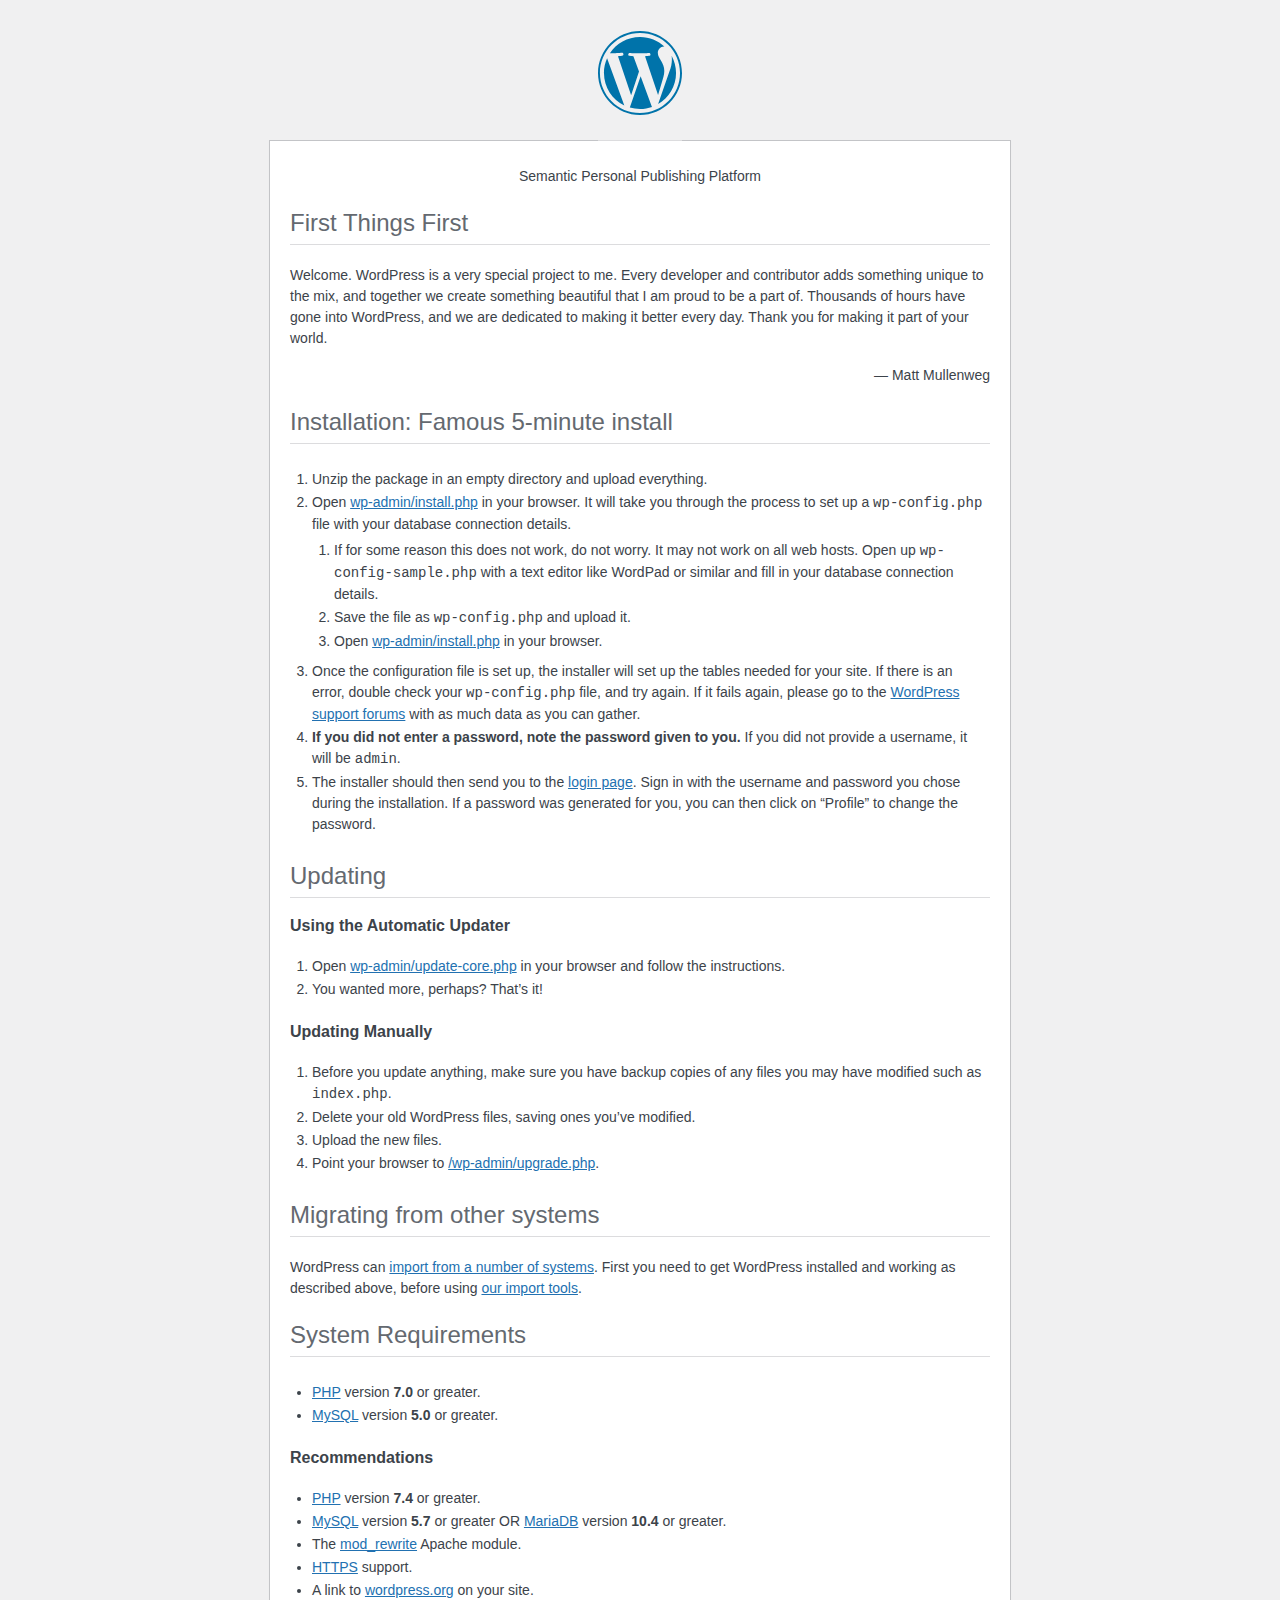
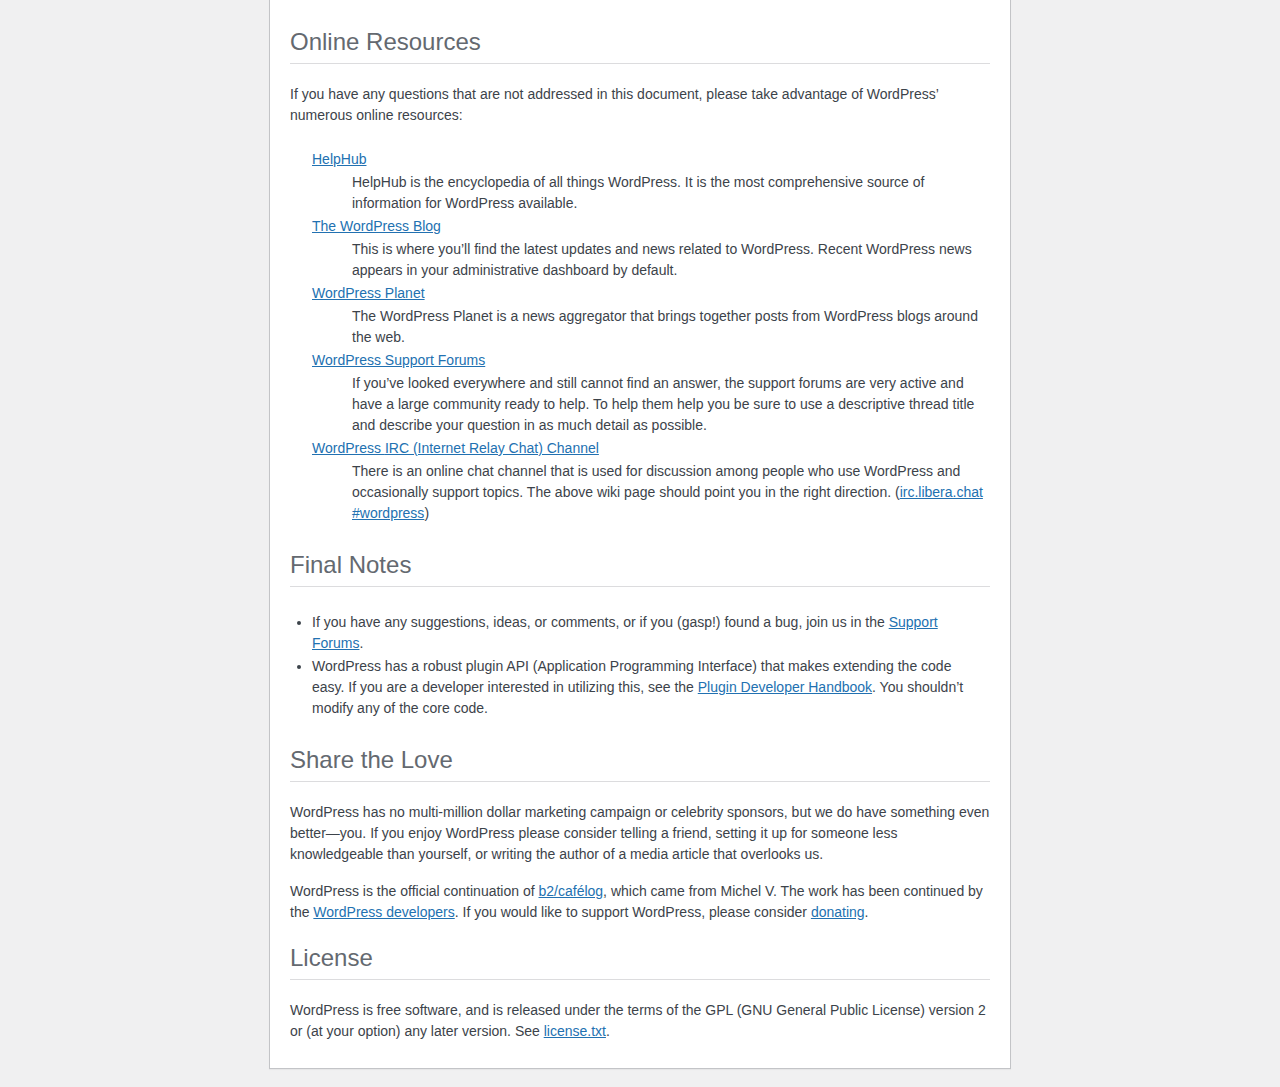
<file: skill/week 2/wordpress/wordpress/public/readme.html>
<!DOCTYPE html>
<html lang="en">
<head>
	<meta name="viewport" content="width=device-width" />
	<meta http-equiv="Content-Type" content="text/html; charset=utf-8" />
	<title>WordPress &#8250; ReadMe</title>
	<link rel="stylesheet" href="wp-admin/css/install.css?ver=20100228" type="text/css" />
</head>
<body>
<h1 id="logo">
	<a href="https://wordpress.org/"><img alt="WordPress" src="wp-admin/images/wordpress-logo.png" /></a>
</h1>
<p style="text-align: center">Semantic Personal Publishing Platform</p>

<h2>First Things First</h2>
<p>Welcome. WordPress is a very special project to me. Every developer and contributor adds something unique to the mix, and together we create something beautiful that I am proud to be a part of. Thousands of hours have gone into WordPress, and we are dedicated to making it better every day. Thank you for making it part of your world.</p>
<p style="text-align: right">&#8212; Matt Mullenweg</p>

<h2>Installation: Famous 5-minute install</h2>
<ol>
	<li>Unzip the package in an empty directory and upload everything.</li>
	<li>Open <span class="file"><a href="wp-admin/install.php">wp-admin/install.php</a></span> in your browser. It will take you through the process to set up a <code>wp-config.php</code> file with your database connection details.
		<ol>
			<li>If for some reason this does not work, do not worry. It may not work on all web hosts. Open up <code>wp-config-sample.php</code> with a text editor like WordPad or similar and fill in your database connection details.</li>
			<li>Save the file as <code>wp-config.php</code> and upload it.</li>
			<li>Open <span class="file"><a href="wp-admin/install.php">wp-admin/install.php</a></span> in your browser.</li>
		</ol>
	</li>
	<li>Once the configuration file is set up, the installer will set up the tables needed for your site. If there is an error, double check your <code>wp-config.php</code> file, and try again. If it fails again, please go to the <a href="https://wordpress.org/support/forums/">WordPress support forums</a> with as much data as you can gather.</li>
	<li><strong>If you did not enter a password, note the password given to you.</strong> If you did not provide a username, it will be <code>admin</code>.</li>
	<li>The installer should then send you to the <a href="wp-login.php">login page</a>. Sign in with the username and password you chose during the installation. If a password was generated for you, you can then click on &#8220;Profile&#8221; to change the password.</li>
</ol>

<h2>Updating</h2>
<h3>Using the Automatic Updater</h3>
<ol>
	<li>Open <span class="file"><a href="wp-admin/update-core.php">wp-admin/update-core.php</a></span> in your browser and follow the instructions.</li>
	<li>You wanted more, perhaps? That&#8217;s it!</li>
</ol>

<h3>Updating Manually</h3>
<ol>
	<li>Before you update anything, make sure you have backup copies of any files you may have modified such as <code>index.php</code>.</li>
	<li>Delete your old WordPress files, saving ones you&#8217;ve modified.</li>
	<li>Upload the new files.</li>
	<li>Point your browser to <span class="file"><a href="wp-admin/upgrade.php">/wp-admin/upgrade.php</a>.</span></li>
</ol>

<h2>Migrating from other systems</h2>
<p>WordPress can <a href="https://wordpress.org/documentation/article/importing-content/">import from a number of systems</a>. First you need to get WordPress installed and working as described above, before using <a href="wp-admin/import.php">our import tools</a>.</p>

<h2>System Requirements</h2>
<ul>
	<li><a href="https://secure.php.net/">PHP</a> version <strong>7.0</strong> or greater.</li>
	<li><a href="https://www.mysql.com/">MySQL</a> version <strong>5.0</strong> or greater.</li>
</ul>

<h3>Recommendations</h3>
<ul>
	<li><a href="https://secure.php.net/">PHP</a> version <strong>7.4</strong> or greater.</li>
	<li><a href="https://www.mysql.com/">MySQL</a> version <strong>5.7</strong> or greater OR <a href="https://mariadb.org/">MariaDB</a> version <strong>10.4</strong> or greater.</li>
	<li>The <a href="https://httpd.apache.org/docs/2.2/mod/mod_rewrite.html">mod_rewrite</a> Apache module.</li>
	<li><a href="https://wordpress.org/news/2016/12/moving-toward-ssl/">HTTPS</a> support.</li>
	<li>A link to <a href="https://wordpress.org/">wordpress.org</a> on your site.</li>
</ul>

<h2>Online Resources</h2>
<p>If you have any questions that are not addressed in this document, please take advantage of WordPress&#8217; numerous online resources:</p>
<dl>
	<dt><a href="https://wordpress.org/documentation/">HelpHub</a></dt>
		<dd>HelpHub is the encyclopedia of all things WordPress. It is the most comprehensive source of information for WordPress available.</dd>
	<dt><a href="https://wordpress.org/news/">The WordPress Blog</a></dt>
		<dd>This is where you&#8217;ll find the latest updates and news related to WordPress. Recent WordPress news appears in your administrative dashboard by default.</dd>
	<dt><a href="https://planet.wordpress.org/">WordPress Planet</a></dt>
		<dd>The WordPress Planet is a news aggregator that brings together posts from WordPress blogs around the web.</dd>
	<dt><a href="https://wordpress.org/support/forums/">WordPress Support Forums</a></dt>
		<dd>If you&#8217;ve looked everywhere and still cannot find an answer, the support forums are very active and have a large community ready to help. To help them help you be sure to use a descriptive thread title and describe your question in as much detail as possible.</dd>
	<dt><a href="https://make.wordpress.org/support/handbook/appendix/other-support-locations/introduction-to-irc/">WordPress <abbr>IRC</abbr> (Internet Relay Chat) Channel</a></dt>
		<dd>There is an online chat channel that is used for discussion among people who use WordPress and occasionally support topics. The above wiki page should point you in the right direction. (<a href="https://web.libera.chat/#wordpress">irc.libera.chat #wordpress</a>)</dd>
</dl>

<h2>Final Notes</h2>
<ul>
	<li>If you have any suggestions, ideas, or comments, or if you (gasp!) found a bug, join us in the <a href="https://wordpress.org/support/forums/">Support Forums</a>.</li>
	<li>WordPress has a robust plugin <abbr>API</abbr> (Application Programming Interface) that makes extending the code easy. If you are a developer interested in utilizing this, see the <a href="https://developer.wordpress.org/plugins/">Plugin Developer Handbook</a>. You shouldn&#8217;t modify any of the core code.</li>
</ul>

<h2>Share the Love</h2>
<p>WordPress has no multi-million dollar marketing campaign or celebrity sponsors, but we do have something even better&#8212;you. If you enjoy WordPress please consider telling a friend, setting it up for someone less knowledgeable than yourself, or writing the author of a media article that overlooks us.</p>

<p>WordPress is the official continuation of <a href="https://cafelog.com/">b2/caf&#233;log</a>, which came from Michel V. The work has been continued by the <a href="https://wordpress.org/about/">WordPress developers</a>. If you would like to support WordPress, please consider <a href="https://wordpress.org/donate/">donating</a>.</p>

<h2>License</h2>
<p>WordPress is free software, and is released under the terms of the <abbr>GPL</abbr> (GNU General Public License) version 2 or (at your option) any later version. See <a href="license.txt">license.txt</a>.</p>

</body>
</html>
</file>
<file: skill/week 2/wordpress/wordpress/public/wp-admin/css/install.css>
html {
	background: #f0f0f1;
	margin: 0 20px;
}

body {
	background: #fff;
	border: 1px solid #c3c4c7;
	color: #3c434a;
	font-family: -apple-system, BlinkMacSystemFont, "Segoe UI", Roboto, Oxygen-Sans, Ubuntu, Cantarell, "Helvetica Neue", sans-serif;
	margin: 140px auto 25px;
	padding: 20px 20px 10px;
	max-width: 700px;
	-webkit-font-smoothing: subpixel-antialiased;
	box-shadow: 0 1px 1px rgba(0, 0, 0, 0.04);
}

a {
	color: #2271b1;
}

a:hover,
a:active {
	color: #135e96;
}

a:focus {
	color: #043959;
	box-shadow:
		0 0 0 1px #4f94d4,
		0 0 2px 1px rgba(79, 148, 212, 0.8);
}

h1, h2 {
	border-bottom: 1px solid #dcdcde;
	clear: both;
	color: #646970;
	font-size: 24px;
	padding: 0 0 7px;
	font-weight: 400;
}

h3 {
	font-size: 16px;
}

p, li, dd, dt {
	padding-bottom: 2px;
	font-size: 14px;
	line-height: 1.5;
}

code, .code {
	font-family: Consolas, Monaco, monospace;
}

ul, ol, dl {
	padding: 5px 5px 5px 22px;
}

a img {
	border: 0
}
abbr {
	border: 0;
	font-variant: normal;
}

fieldset {
	border: 0;
	padding: 0;
	margin: 0;
}

label {
	cursor: pointer;
}

#logo {
	margin: -130px auto 25px;
	padding: 0 0 25px;
	width: 84px;
	height: 84px;
	overflow: hidden;
	background-image: url(../images/w-logo-blue.png?ver=20131202);
	background-image: none, url(../images/wordpress-logo.svg?ver=20131107);
	background-size: 84px;
	background-position: center top;
	background-repeat: no-repeat;
	color: #3c434a; /* same as login.css */
	font-size: 20px;
	font-weight: 400;
	line-height: 1.3em;
	text-decoration: none;
	text-align: center;
	text-indent: -9999px;
	outline: none;
}

.step {
	margin: 20px 0 15px;
}
.step, th {
	text-align: left;
	padding: 0;
}
.language-chooser.wp-core-ui .step .button.button-large {
	font-size: 14px;
}
textarea {
	border: 1px solid #dcdcde;
	font-family: -apple-system, BlinkMacSystemFont, "Segoe UI", Roboto, Oxygen-Sans, Ubuntu, Cantarell, "Helvetica Neue", sans-serif;
	width: 100%;
	box-sizing: border-box;
}

.form-table {
	border-collapse: collapse;
	margin-top: 1em;
	width: 100%;
}

.form-table td {
	margin-bottom: 9px;
	padding: 10px 20px 10px 0;
	font-size: 14px;
	vertical-align: top
}

.form-table th {
	font-size: 14px;
	text-align: left;
	padding: 10px 20px 10px 0;
	width: 115px;
	vertical-align: top;
}

.form-table code {
	line-height: 1.28571428;
	font-size: 14px;
}

.form-table p {
	margin: 4px 0 0;
	font-size: 11px;
}

.form-table .setup-description {
	margin: 4px 0 0;
	line-height: 1.6;
}

.form-table input {
	line-height: 1.33333333;
	font-size: 15px;
	padding: 3px 5px;
}

.wp-pwd {
	margin-top: 0;
}

.form-table .wp-pwd {
	display: flex;
	column-gap: 4px;
}

.form-table .password-input-wrapper {
	width: 100%;
}

input,
submit {
	font-family: -apple-system, BlinkMacSystemFont, "Segoe UI", Roboto, Oxygen-Sans, Ubuntu, Cantarell, "Helvetica Neue", sans-serif;
}

.form-table input[type=text],
.form-table input[type=email],
.form-table input[type=url],
.form-table input[type=password],
#pass-strength-result {
	width: 100%;
}

.form-table th p {
	font-weight: 400;
}

.form-table.install-success th,
.form-table.install-success td {
	vertical-align: middle;
	padding: 16px 20px 16px 0;
}

.form-table.install-success td p {
	margin: 0;
	font-size: 14px;
}

.form-table.install-success td code {
	margin: 0;
	font-size: 18px;
}

#error-page {
	margin-top: 50px;
}

#error-page p {
	font-size: 14px;
	line-height: 1.28571428;
	margin: 25px 0 20px;
}

#error-page code, .code {
	font-family: Consolas, Monaco, monospace;
}

.message {
	border-left: 4px solid #d63638;
	padding: .7em .6em;
	background-color: #fcf0f1;
}

/* rtl:ignore */
#dbname,
#uname,
#pwd,
#dbhost,
#prefix,
#user_login,
#admin_email,
#pass1,
#pass2 {
	direction: ltr;
}


/* localization */
body.rtl,
.rtl textarea,
.rtl input,
.rtl submit {
	font-family: Tahoma, sans-serif;
}

:lang(he-il) body.rtl,
:lang(he-il) .rtl textarea,
:lang(he-il) .rtl input,
:lang(he-il) .rtl submit {
	font-family: Arial, sans-serif;
}

@media only screen and (max-width: 799px) {
	body {
		margin-top: 115px;
	}
	#logo a {
		margin: -125px auto 30px;
	}
}

@media screen and (max-width: 782px) {

	.form-table {
		margin-top: 0;
	}

	.form-table th,
	.form-table td {
		display: block;
		width: auto;
		vertical-align: middle;
	}

	.form-table th {
		padding: 20px 0 0;
	}

	.form-table td {
		padding: 5px 0;
		border: 0;
		margin: 0;
	}

	textarea,
	input {
		font-size: 16px;
	}

	.form-table td input[type="text"],
	.form-table td input[type="email"],
	.form-table td input[type="url"],
	.form-table td input[type="password"],
	.form-table td select,
	.form-table td textarea,
	.form-table span.description {
		width: 100%;
		font-size: 16px;
		line-height: 1.5;
		padding: 7px 10px;
		display: block;
		max-width: none;
		box-sizing: border-box;
	}

	#pwd {
		padding-right: 2.5rem;
	}

	.wp-pwd #pass1 {
		padding-right: 50px;
	}

	.wp-pwd .button.wp-hide-pw {
		right: 0;
	}

	#pass-strength-result {
		width: 100%;
	}
}

body.language-chooser {
	max-width: 300px;
}

.language-chooser select {
	padding: 8px;
	width: 100%;
	display: block;
	border: 1px solid #dcdcde;
	background: #fff;
	color: #2c3338;
	font-size: 16px;
	font-family: Arial, sans-serif;
	font-weight: 400;
}

.language-chooser select:focus {
	color: #2c3338;
}

.language-chooser select option:hover,
.language-chooser select option:focus {
	color: #0a4b78;
}

.language-chooser .step {
	text-align: right;
}

.screen-reader-input,
.screen-reader-text {
	border: 0;
	clip: rect(1px, 1px, 1px, 1px);
	-webkit-clip-path: inset(50%);
	clip-path: inset(50%);
	height: 1px;
	margin: -1px;
	overflow: hidden;
	padding: 0;
	position: absolute;
	width: 1px;
	word-wrap: normal !important;
}

.spinner {
	background: url(../images/spinner.gif) no-repeat;
	background-size: 20px 20px;
	visibility: hidden;
	opacity: 0.7;
	filter: alpha(opacity=70);
	width: 20px;
	height: 20px;
	margin: 2px 5px 0;
}

.step .spinner {
	display: inline-block;
	vertical-align: middle;
	margin-right: 15px;
}

.button.hide-if-no-js,
.hide-if-no-js {
	display: none;
}

/**
 * HiDPI Displays
 */
@media print,
  (min-resolution: 120dpi) {

	.spinner {
		background-image: url(../images/spinner-2x.gif);
	}

}
</file>
